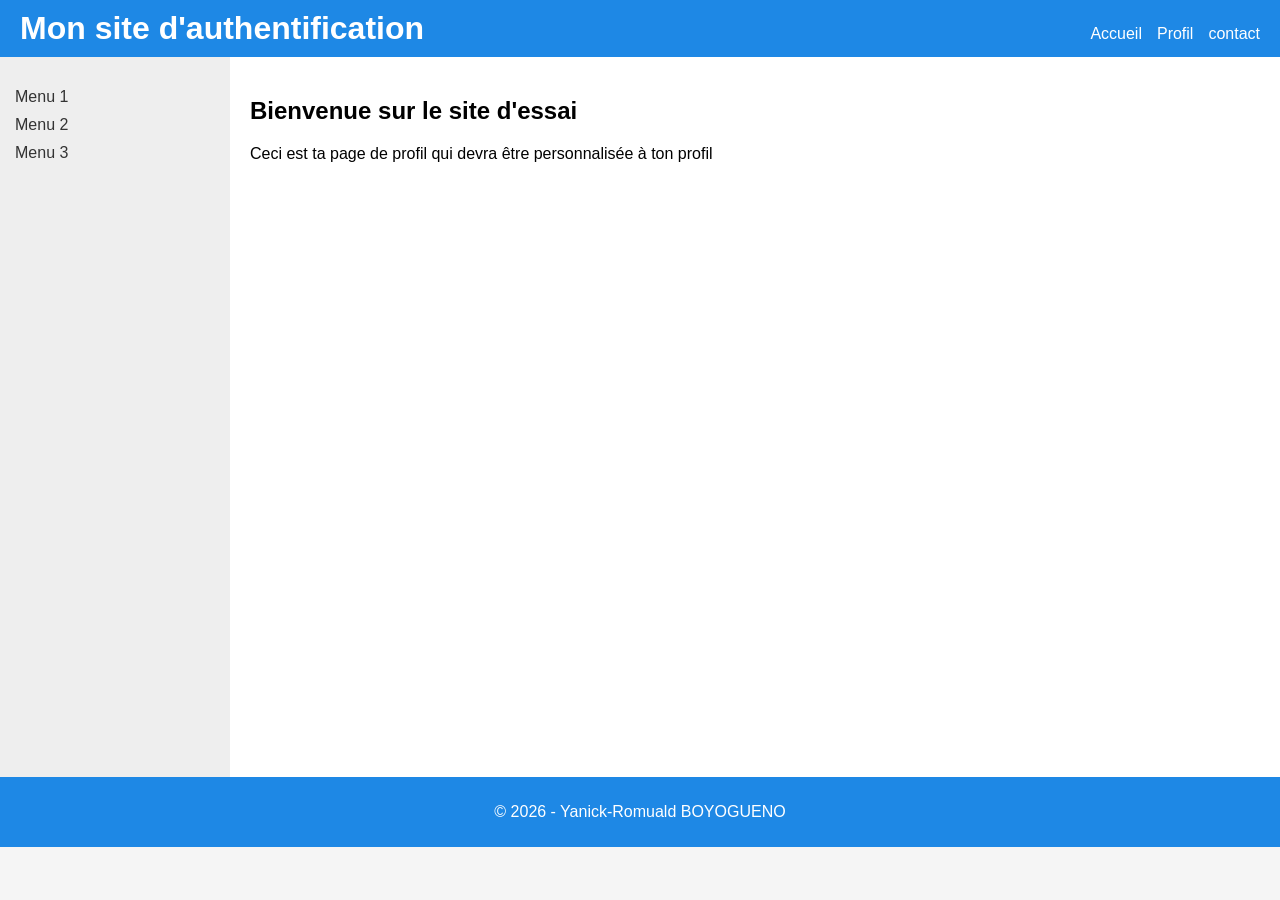
<file: HTML/profil.html>
<!DOCTYPE html>
<html lang="fr">
    <head>
        <meta charset="UTF-8">
        <title>Profils </title>
        <link rel="stylesheet" href="../CSS/styles.css">
    </head>

    <body>

        <header class="siteHeader">
            <h1>Mon site d'authentification</h1>
            <nav class="topMenu">
                <ul>
                    <li> <a href="../index.html">Accueil</a></li>
                    <li> <a href="profil.html">Profil</a></li>
                    <li> <a href="contact.html">contact</a></li>
                </ul>
            </nav>
        </header>

        <div class="layout">

            <nav class="sideMenu">
                <ul>
                    <li><a href="#">Menu 1</a></li>
                    <li><a href="#">Menu 2</a></li>
                    <li><a href="#">Menu 3</a></li>
                </ul>
            </nav>

            <main class="content">
                <h2>Bienvenue sur le site d'essai</h2>
                <p>Ceci est ta page de profil qui devra être personnalisée à ton profil</p>

            </main>
        </div>

        <footer class="siteFooter">
            <p>&copy; 2026 - Yanick-Romuald BOYOGUENO</p>
        </footer>



    </body>



</html>
</file>
<file: CSS/styles.css>
/* Style global */


body {
    margin: 0;
    font-family: Arial, Helvetica, sans-serif;
    background: #f5f5f5;
}


/* Entête */

.siteHeader {
    background: #1e88e5;
    color: white;
    padding: 10px 20px;

    display: flex;
    justify-content: space-between;
    align-items: center;
}



.authButtons button {
    margin-left: 10px;
    padding: 8px 12px;
    /*border: none;*/
    /*background: #ffffff;*/
    color: #1e88e5;
    /*border-radius: 4px;*/
    cursor: pointer;
    font-weight: bold;
}


.authButtons button:hover {
    background: #e3f2fd;
}



.formGroup {
    display: flex;
    flex-direction: column;
    margin-bottom: 15px;
}

.formGroup label {
    margin-bottom: 5px;
    font-weight: bold;
}

.formGroup input {
    padding: 8px;
    font-size: 14px;
}

form button {
    padding: 10px;
    background: #1e88e5;
    color: white;
    border: none;
    border-radius: 4px;
    cursor: pointer;
    font-weight: bold;
}


form button:hover {
    background: #1565c0;
}

.errorMessage {
    color: red;
    margin-top: 10px;
    font-weight: bold;
}

.siteHeader h1 {
    margin: 0;
    text-align: center;
}

/* Menu du haut */

.topMenu ul {
    list-style: none;
    padding: 0;
    margin: 10px 0 0 0;
    display: flex;
    gap: 15px;
}

.topMenu a {
    color: white;
    text-decoration: none;
}

.topMenu a:hover {
    text-decoration: underline;
}


/* Mise en page principale */


.hidden {
    display: none;
}

.formContainer {
    background: white;
    padding: 20px;
    border-radius: 8px;
    box-shadow: 0 2px 8px rgba(0, 0, 0, 0.1);
    width: 350px;
}



.layout {
    display: flex;
    min-height: 80vh;
}


/* Menu de gauche */

.sideMenu {
    width: 200px;
    background: #eeeeee;
    padding: 15px;
}

.sideMenu ul {
    list-style: none;
    padding: 0;
}

.sideMenu li {
    margin-bottom: 10px;
}


.sideMenu a {
    text-decoration: none;
    color: #333;
}

.sideMenu a:hover {
    text-decoration: underline;
}


/* contenu central */

.content {
    flex: 1;
    padding: 20px;
    background: white;
}



/* Pied de page */


.siteFooter {
    background: #1e88e5;
    color: white;
    text-align: center;
    padding: 10px;
}
</file>
